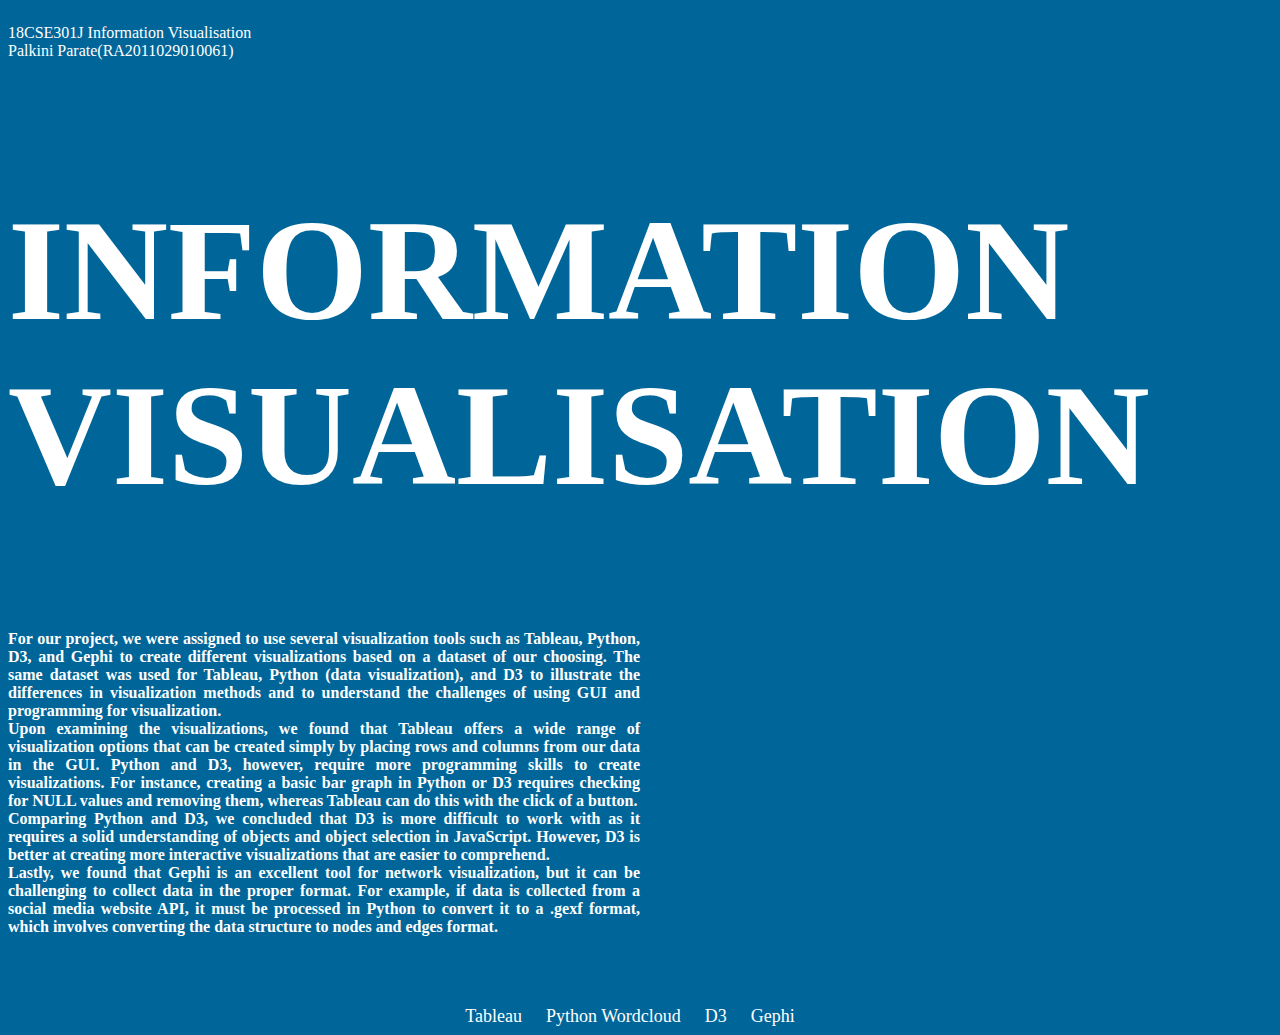
<file: index.html>
<!DOCTYPE html>
<html lang="en">
<head>
  <meta charset="UTF-8">
  <meta http-equiv="X-UA-Compatible" content="IE=edge">
  <meta name="viewport" content="width=device-width, initial-scale=1.0">
  <title>Palkini Parate(RA2011029010061)</title>
  <link rel="stylesheet" href="styles.css">
</head>
<p>
  <p>18CSE301J Information Visualisation
    <br>
    Palkini Parate(RA2011029010061)
  </p>
    
  <br>
  <h1>INFORMATION 
    <br>
    VISUALISATION</h1>
 <div class="para"><p>For our project, we were assigned to use several visualization tools such as Tableau, Python, D3, and Gephi to create different visualizations based on a dataset of our choosing. The same dataset was used for Tableau, Python (data visualization), and D3 to illustrate the differences in visualization methods and to understand the challenges of using GUI and programming for visualization.
<br>Upon examining the visualizations, we found that Tableau offers a wide range of visualization options that can be created simply by placing rows and columns from our data in the GUI. Python and D3, however, require more programming skills to create visualizations. For instance, creating a basic bar graph in Python or D3 requires checking for NULL values and removing them, whereas Tableau can do this with the click of a button.
  <br>Comparing Python and D3, we concluded that D3 is more difficult to work with as it requires a solid understanding of objects and object selection in JavaScript. However, D3 is better at creating more interactive visualizations that are easier to comprehend.
    
    <br>Lastly, we found that Gephi is an excellent tool for network visualization, but it can be challenging to collect data in the proper format. For example, if data is collected from a social media website API, it must be processed in Python to convert it to a .gexf format, which involves converting the data structure to nodes and edges format.</p></div>

<br>
<br>
<br>

<nav>
  <ul>
    <li><a href="tableau.html">Tableau</a></li>
    <li><a href="python.html">Python Wordcloud</a></li>
    <li><a href="d3.html">D3</a></li>
    <li><a href="gephi.html">Gephi</a></li>
  </ul>
</nav>
 
</body>
</html>
</file>
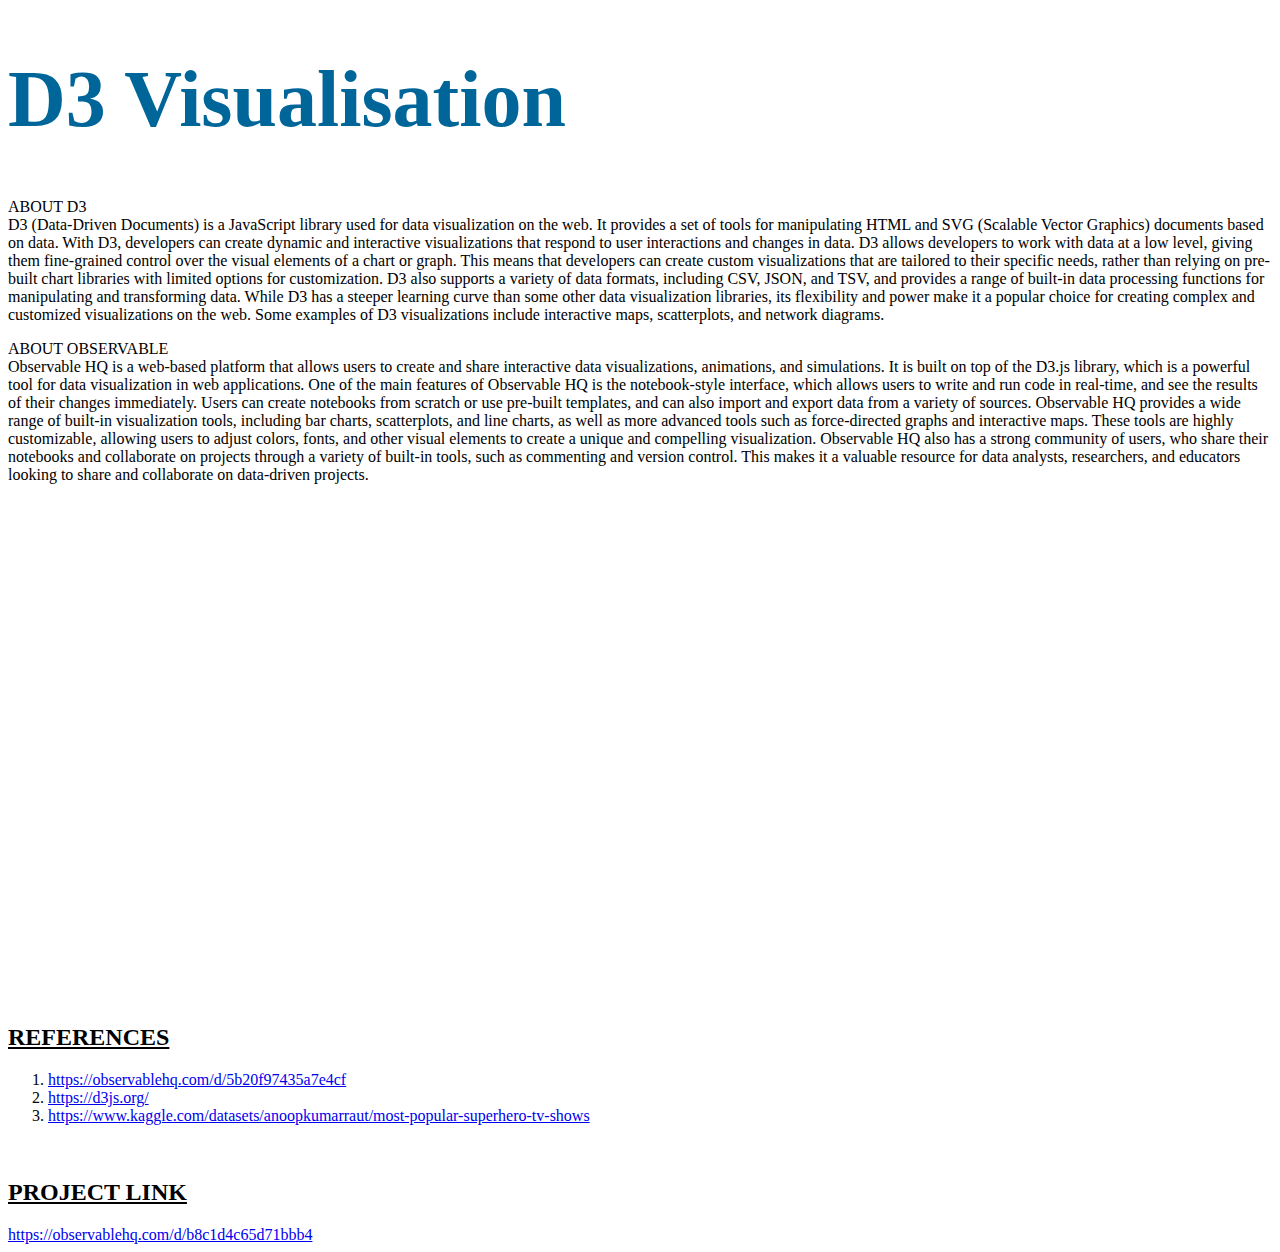
<file: d3.html>
<!DOCTYPE html>
<html lang="en">
<head>
  <meta charset="UTF-8">
  <meta http-equiv="X-UA-Compatible" content="IE=edge">
  <meta name="viewport" content="width=device-width, initial-scale=1.0">
  <title>D3 Visualisation</title>
  <link rel="stylesheet" href="styles1.css">
</head>
<body>
  <h1>D3 Visualisation</h1>
  <p>ABOUT D3
    <br>
    D3 (Data-Driven Documents) is a JavaScript library used for data visualization on the web. It provides a set of tools for manipulating HTML and SVG (Scalable Vector Graphics) documents based on data. With D3, developers can create dynamic and interactive visualizations that respond to user interactions and changes in data.

D3 allows developers to work with data at a low level, giving them fine-grained control over the visual elements of a chart or graph. This means that developers can create custom visualizations that are tailored to their specific needs, rather than relying on pre-built chart libraries with limited options for customization.

D3 also supports a variety of data formats, including CSV, JSON, and TSV, and provides a range of built-in data processing functions for manipulating and transforming data.

While D3 has a steeper learning curve than some other data visualization libraries, its flexibility and power make it a popular choice for creating complex and customized visualizations on the web. Some examples of D3 visualizations include interactive maps, scatterplots, and network diagrams.
  </p>
  <p>ABOUT OBSERVABLE
    <br>Observable HQ is a web-based platform that allows users to create and share interactive data visualizations, animations, and simulations. It is built on top of the D3.js library, which is a powerful tool for data visualization in web applications.

    One of the main features of Observable HQ is the notebook-style interface, which allows users to write and run code in real-time, and see the results of their changes immediately. Users can create notebooks from scratch or use pre-built templates, and can also import and export data from a variety of sources.
    
    Observable HQ provides a wide range of built-in visualization tools, including bar charts, scatterplots, and line charts, as well as more advanced tools such as force-directed graphs and interactive maps. These tools are highly customizable, allowing users to adjust colors, fonts, and other visual elements to create a unique and compelling visualization.
    
    Observable HQ also has a strong community of users, who share their notebooks and collaborate on projects through a variety of built-in tools, such as commenting and version control. This makes it a valuable resource for data analysts, researchers, and educators looking to share and collaborate on data-driven projects.
  </p>
<iframe width="100%" height="500" frameborder="0"
  src="https://observablehq.com/embed/b8c1d4c65d71bbb4@67?cell=*"></iframe>

<h2>REFERENCES</h2>
<ol>
  <li><a href="https://observablehq.com/d/5b20f97435a7e4cf">https://observablehq.com/d/5b20f97435a7e4cf</a></li>
  <li><a href="https://d3js.org/">https://d3js.org/</a></li>
  <li><a href="https://www.kaggle.com/datasets/anoopkumarraut/most-popular-superhero-tv-shows">https://www.kaggle.com/datasets/anoopkumarraut/most-popular-superhero-tv-shows</a></li>
</ol>
<br>
<h2>PROJECT LINK</h2>
<a href="https://observablehq.com/d/b8c1d4c65d71bbb4">https://observablehq.com/d/b8c1d4c65d71bbb4</a>
</body>
</html>
</file>
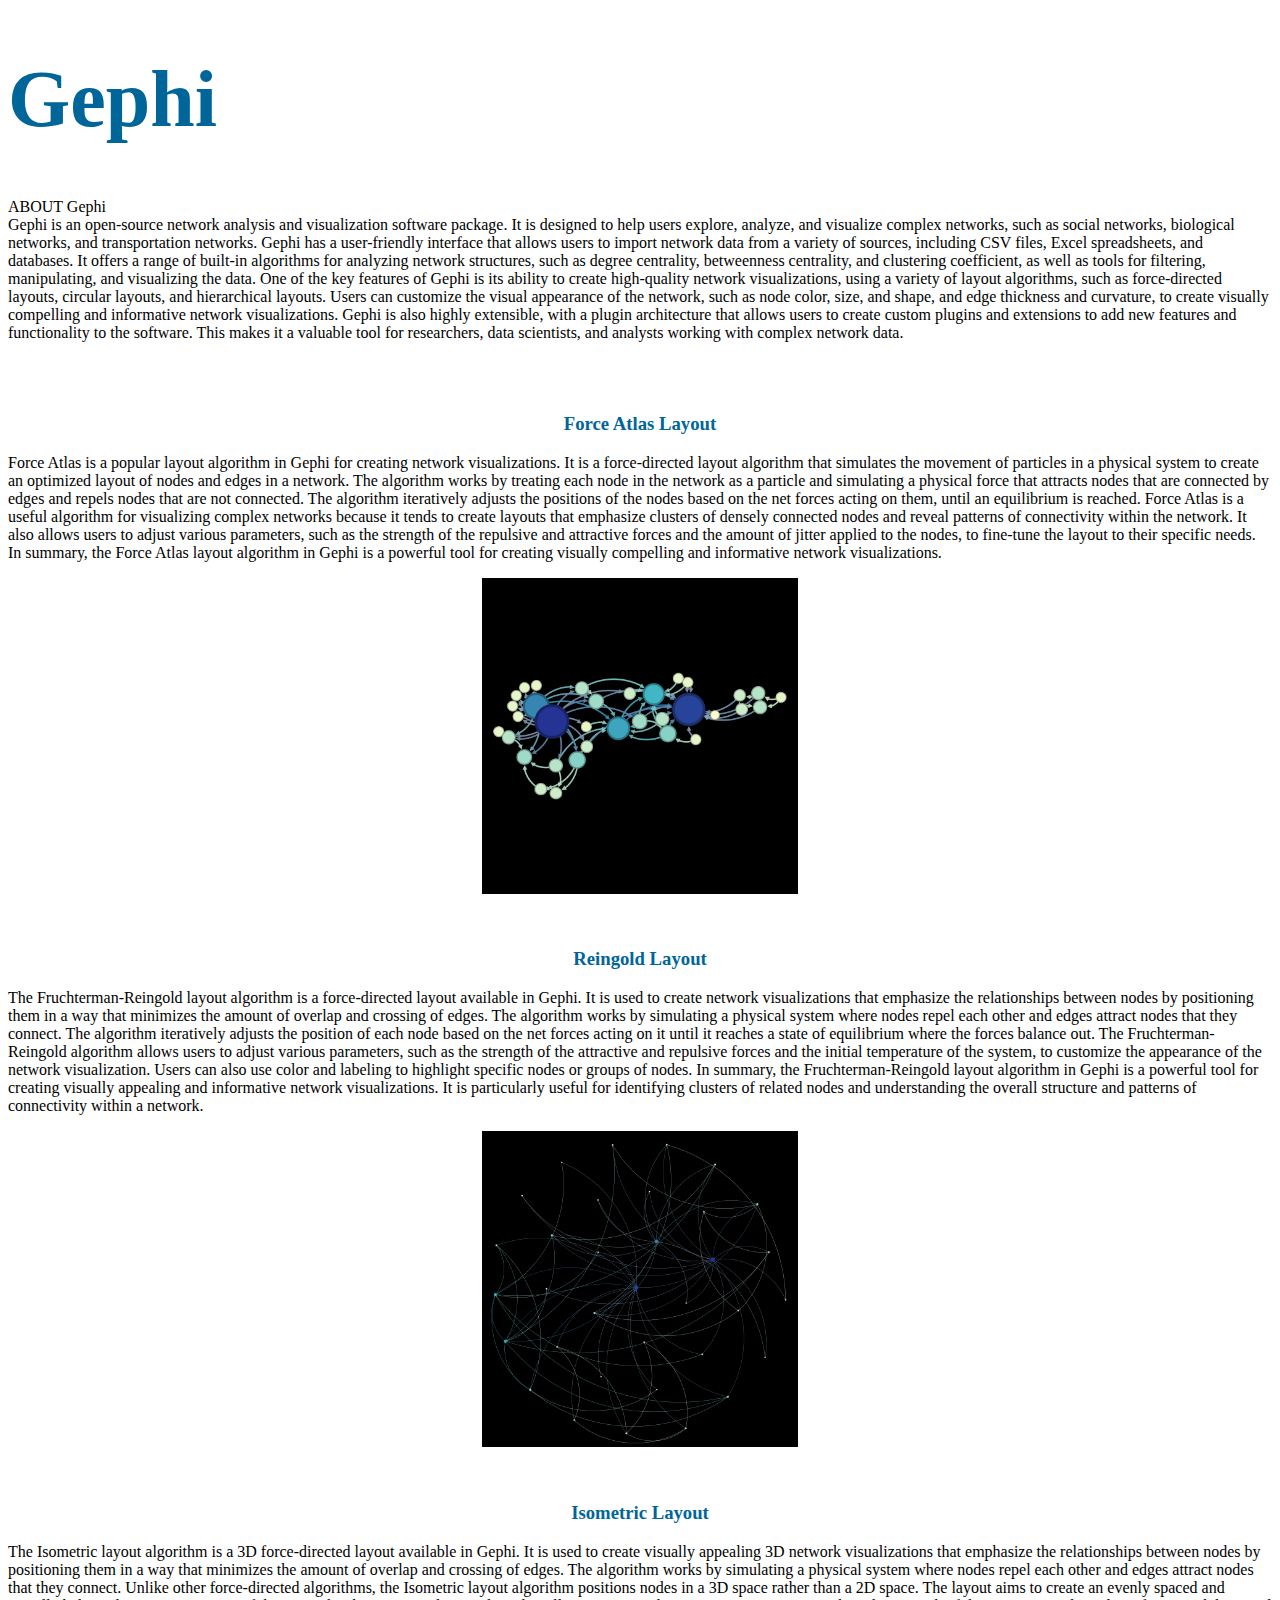
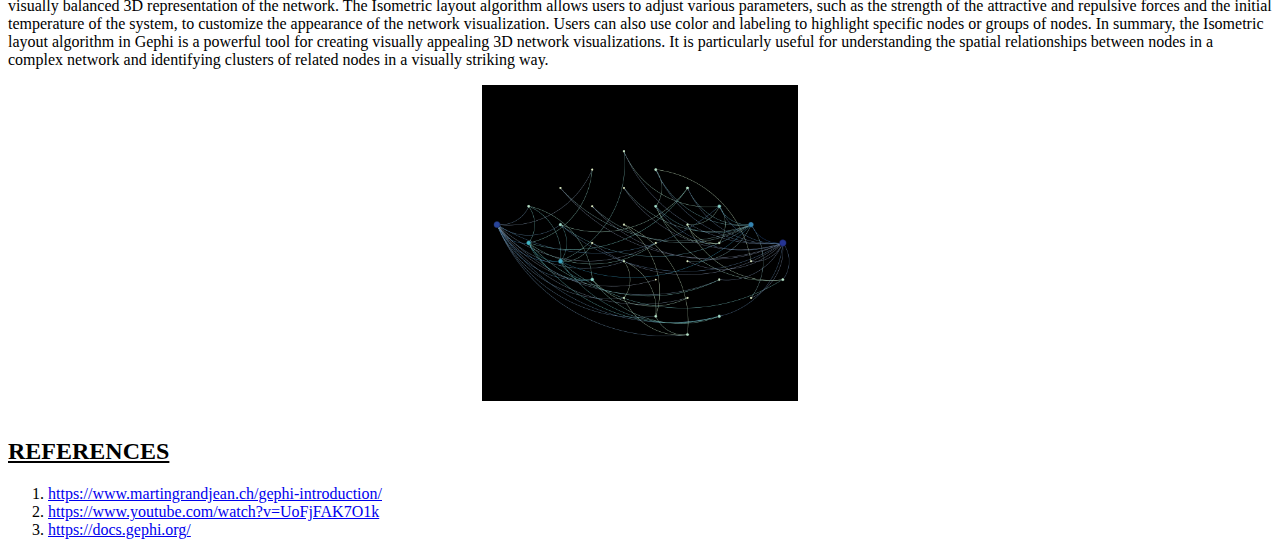
<file: gephi.html>
<!DOCTYPE html>
<html lang="en">
<head>
  <meta charset="UTF-8">
  <meta http-equiv="X-UA-Compatible" content="IE=edge">
  <meta name="viewport" content="width=device-width, initial-scale=1.0">
  <title>Gephi</title>
  <link rel="stylesheet" href="styles1.css">
</head>
<body>
  <h1>Gephi</h1>
  <p>ABOUT Gephi
    <br>
    Gephi is an open-source network analysis and visualization software package. It is designed to help users explore, analyze, and visualize complex networks, such as social networks, biological networks, and transportation networks.

Gephi has a user-friendly interface that allows users to import network data from a variety of sources, including CSV files, Excel spreadsheets, and databases. It offers a range of built-in algorithms for analyzing network structures, such as degree centrality, betweenness centrality, and clustering coefficient, as well as tools for filtering, manipulating, and visualizing the data.

One of the key features of Gephi is its ability to create high-quality network visualizations, using a variety of layout algorithms, such as force-directed layouts, circular layouts, and hierarchical layouts. Users can customize the visual appearance of the network, such as node color, size, and shape, and edge thickness and curvature, to create visually compelling and informative network visualizations.

Gephi is also highly extensible, with a plugin architecture that allows users to create custom plugins and extensions to add new features and functionality to the software. This makes it a valuable tool for researchers, data scientists, and analysts working with complex network data.
  </p>
  <br>
  <br>
<h3>Force Atlas Layout</h3>
<p>Force Atlas is a popular layout algorithm in Gephi for creating network visualizations. It is a force-directed layout algorithm that simulates the movement of particles in a physical system to create an optimized layout of nodes and edges in a network.

  The algorithm works by treating each node in the network as a particle and simulating a physical force that attracts nodes that are connected by edges and repels nodes that are not connected. The algorithm iteratively adjusts the positions of the nodes based on the net forces acting on them, until an equilibrium is reached.
  
  Force Atlas is a useful algorithm for visualizing complex networks because it tends to create layouts that emphasize clusters of densely connected nodes and reveal patterns of connectivity within the network. It also allows users to adjust various parameters, such as the strength of the repulsive and attractive forces and the amount of jitter applied to the nodes, to fine-tune the layout to their specific needs.
  
  In summary, the Force Atlas layout algorithm in Gephi is a powerful tool for creating visually compelling and informative network visualizations.</p>
<img src="forceatlas(gephi).png" alt="Force Atlas Layout">
<br>
<br>
<h3>Reingold Layout</h3>
<p>The Fruchterman-Reingold layout algorithm is a force-directed layout available in Gephi. It is used to create network visualizations that emphasize the relationships between nodes by positioning them in a way that minimizes the amount of overlap and crossing of edges.

  The algorithm works by simulating a physical system where nodes repel each other and edges attract nodes that they connect. The algorithm iteratively adjusts the position of each node based on the net forces acting on it until it reaches a state of equilibrium where the forces balance out.
  
  The Fruchterman-Reingold algorithm allows users to adjust various parameters, such as the strength of the attractive and repulsive forces and the initial temperature of the system, to customize the appearance of the network visualization. Users can also use color and labeling to highlight specific nodes or groups of nodes.
  
  In summary, the Fruchterman-Reingold layout algorithm in Gephi is a powerful tool for creating visually appealing and informative network visualizations. It is particularly useful for identifying clusters of related nodes and understanding the overall structure and patterns of connectivity within a network.</p>
<img src="reingold(gephi).png" alt="Reingold Layout">
<br>
<br>
<h3>Isometric Layout</h3>
<p>The Isometric layout algorithm is a 3D force-directed layout available in Gephi. It is used to create visually appealing 3D network visualizations that emphasize the relationships between nodes by positioning them in a way that minimizes the amount of overlap and crossing of edges.

  The algorithm works by simulating a physical system where nodes repel each other and edges attract nodes that they connect. Unlike other force-directed algorithms, the Isometric layout algorithm positions nodes in a 3D space rather than a 2D space. The layout aims to create an evenly spaced and visually balanced 3D representation of the network.
  
  The Isometric layout algorithm allows users to adjust various parameters, such as the strength of the attractive and repulsive forces and the initial temperature of the system, to customize the appearance of the network visualization. Users can also use color and labeling to highlight specific nodes or groups of nodes.
  
  In summary, the Isometric layout algorithm in Gephi is a powerful tool for creating visually appealing 3D network visualizations. It is particularly useful for understanding the spatial relationships between nodes in a complex network and identifying clusters of related nodes in a visually striking way.</p>
<img src="isometriclayout(gephi).png" alt="Isometric Layout">
<br>
<h2>REFERENCES</h2>
<ol>
  <li><a href="https://www.martingrandjean.ch/gephi-introduction/">https://www.martingrandjean.ch/gephi-introduction/</a>
  </li>
  <li><a href="https://www.youtube.com/watch?v=UoFjFAK7O1k">https://www.youtube.com/watch?v=UoFjFAK7O1k</a></li>
  <li><a href="https://docs.gephi.org/">https://docs.gephi.org/</a></li>
</ol>
</body>
</html>
</file>
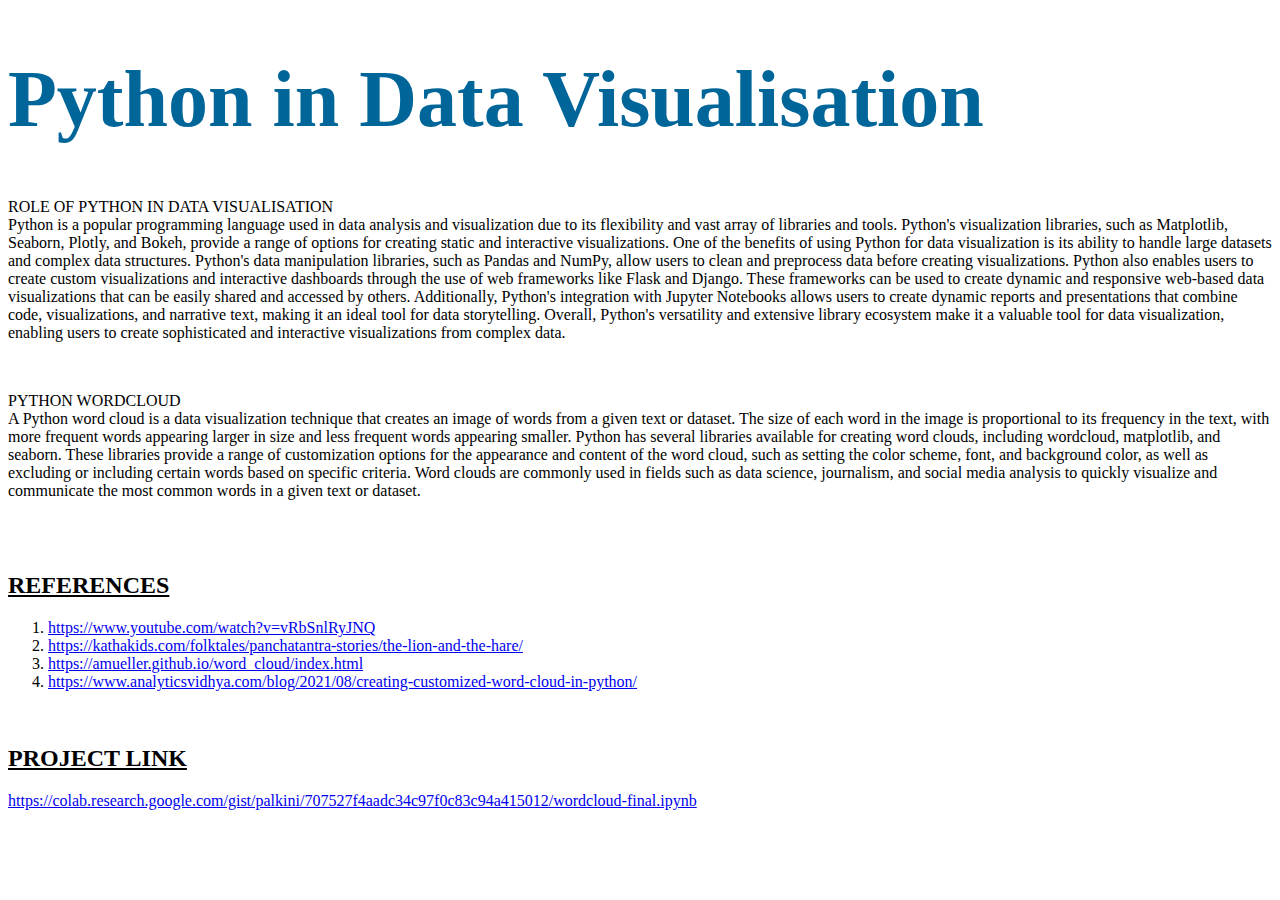
<file: python.html>
<!DOCTYPE html>
<html lang="en">
<head>
  <meta charset="UTF-8">
  <meta http-equiv="X-UA-Compatible" content="IE=edge">
  <meta name="viewport" content="width=device-width, initial-scale=1.0">
  <title>PANCHATANTRA WORD CLOUD</title>
  <link rel="stylesheet" href="styles1.css">
</head>
<body>
  <h1>Python in Data Visualisation</h1>
  <p>ROLE OF PYTHON IN DATA VISUALISATION
    <br>
    Python is a popular programming language used in data analysis and visualization due to its flexibility and vast array of libraries and tools. Python's visualization libraries, such as Matplotlib, Seaborn, Plotly, and Bokeh, provide a range of options for creating static and interactive visualizations.

One of the benefits of using Python for data visualization is its ability to handle large datasets and complex data structures. Python's data manipulation libraries, such as Pandas and NumPy, allow users to clean and preprocess data before creating visualizations.

Python also enables users to create custom visualizations and interactive dashboards through the use of web frameworks like Flask and Django. These frameworks can be used to create dynamic and responsive web-based data visualizations that can be easily shared and accessed by others.

Additionally, Python's integration with Jupyter Notebooks allows users to create dynamic reports and presentations that combine code, visualizations, and narrative text, making it an ideal tool for data storytelling.

Overall, Python's versatility and extensive library ecosystem make it a valuable tool for data visualization, enabling users to create sophisticated and interactive visualizations from complex data.
  </p>
  <br>
  <p>PYTHON WORDCLOUD
    <br>
    A Python word cloud is a data visualization technique that creates an image of words from a given text or dataset. The size of each word in the image is proportional to its frequency in the text, with more frequent words appearing larger in size and less frequent words appearing smaller. Python has several libraries available for creating word clouds, including wordcloud, matplotlib, and seaborn. These libraries provide a range of customization options for the appearance and content of the word cloud, such as setting the color scheme, font, and background color, as well as excluding or including certain words based on specific criteria. Word clouds are commonly used in fields such as data science, journalism, and social media analysis to quickly visualize and communicate the most common words in a given text or dataset.
  </p>
<br>
<script src="https://gist.github.com/palkini/707527f4aadc34c97f0c83c94a415012.js"></script>
<br>
<h2>REFERENCES</h2>
<ol>
  <li><a href=" https://www.youtube.com/watch?v=vRbSnlRyJNQ"> https://www.youtube.com/watch?v=vRbSnlRyJNQ</a></li>
  <li><a href="https://kathakids.com/folktales/panchatantra-stories/the-lion-and-the-hare/">https://kathakids.com/folktales/panchatantra-stories/the-lion-and-the-hare/</a></li>
  <li><a href="https://amueller.github.io/word_cloud/index.html">https://amueller.github.io/word_cloud/index.html</a></li>
  <li><a href="https://www.analyticsvidhya.com/blog/2021/08/creating-customized-word-cloud-in-python/">https://www.analyticsvidhya.com/blog/2021/08/creating-customized-word-cloud-in-python/</a></li>
</ol>
<br>
<h2>PROJECT LINK</h2>
<a href="https://colab.research.google.com/gist/palkini/707527f4aadc34c97f0c83c94a415012/wordcloud-final.ipynb">https://colab.research.google.com/gist/palkini/707527f4aadc34c97f0c83c94a415012/wordcloud-final.ipynb</a>
</body>
</html>
</file>
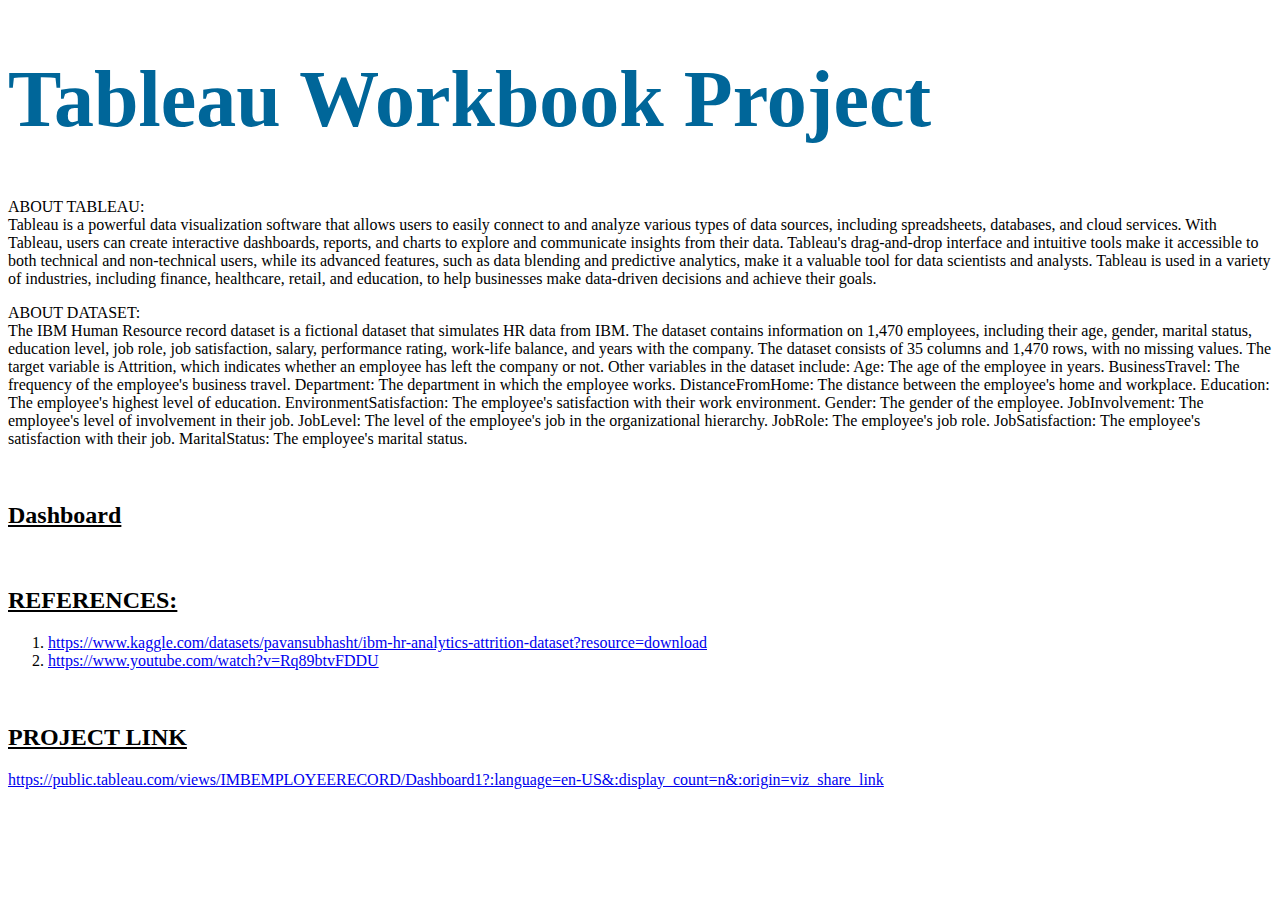
<file: tableau.html>
<!DOCTYPE html>
<html lang="en">
<head>
  <meta charset="UTF-8">
  <meta http-equiv="X-UA-Compatible" content="IE=edge">
  <meta name="viewport" content="width=device-width, initial-scale=1.0">
  <title>IBM EMPLOYEE RECORD</title>
  <link rel="stylesheet" href="styles1.css">
</head>
<body>
  <h1>Tableau Workbook Project</h1>
  <p>ABOUT TABLEAU:
    <br>
    Tableau is a powerful data visualization software that allows users to easily connect to and analyze various types of data sources, including spreadsheets, databases, and cloud services. With Tableau, users can create interactive dashboards, reports, and charts to explore and communicate insights from their data. Tableau's drag-and-drop interface and intuitive tools make it accessible to both technical and non-technical users, while its advanced features, such as data blending and predictive analytics, make it a valuable tool for data scientists and analysts. Tableau is used in a variety of industries, including finance, healthcare, retail, and education, to help businesses make data-driven decisions and achieve their goals.
  </p>
  <p>ABOUT DATASET:
    <br>
    The IBM Human Resource record dataset is a fictional dataset that simulates HR data from IBM. The dataset contains information on 1,470 employees, including their age, gender, marital status, education level, job role, job satisfaction, salary, performance rating, work-life balance, and years with the company.

The dataset consists of 35 columns and 1,470 rows, with no missing values. The target variable is Attrition, which indicates whether an employee has left the company or not.

Other variables in the dataset include:

Age: The age of the employee in years.
BusinessTravel: The frequency of the employee's business travel.
Department: The department in which the employee works.
DistanceFromHome: The distance between the employee's home and workplace.
Education: The employee's highest level of education.
EnvironmentSatisfaction: The employee's satisfaction with their work environment.
Gender: The gender of the employee.
JobInvolvement: The employee's level of involvement in their job.
JobLevel: The level of the employee's job in the organizational hierarchy.
JobRole: The employee's job role.
JobSatisfaction: The employee's satisfaction with their job.
MaritalStatus: The employee's marital status.
  </p>
  <br>
  <h2>Dashboard</h2>
  <p></p>
  <div class='tableauPlaceholder' id='viz1678465922711' style='position: relative'>
    <noscript>
      <a href='#'>
        <img alt='IBM EMPLOYEE HR RECORD ' src='https:&#47;&#47;public.tableau.com&#47;static&#47;images&#47;IM&#47;IMBEMPLOYEERECORD&#47;Dashboard1&#47;1_rss.png' style='border: none' />
      </a>
    </noscript>
    <object class='tableauViz'  style='display:none;'>
      <param name='host_url' value='https%3A%2F%2Fpublic.tableau.com%2F' /> 
      <param name='embed_code_version' value='3' /> 
      <param name='site_root' value='' />
      <param name='name' value='IMBEMPLOYEERECORD&#47;Dashboard1' />
      <param name='tabs' value='no' />
      <param name='toolbar' value='yes' />
      <param name='static_image' value='https:&#47;&#47;public.tableau.com&#47;static&#47;images&#47;IM&#47;IMBEMPLOYEERECORD&#47;Dashboard1&#47;1.png' /> 
      <param name='animate_transition' value='yes' />
      <param name='display_static_image' value='yes' />
      <param name='display_spinner' value='yes' />
      <param name='display_overlay' value='yes' />
      <param name='display_count' value='yes' />
      <param name='language' value='en-US' />
      <param name='filter' value='publish=yes' />
    </object>
  </div>        
          <script type='text/javascript'>        
                      var divElement = document.getElementById('viz1678465922711');                  
                        var vizElement = divElement.getElementsByTagName('object')[0];             
                               if ( divElement.offsetWidth > 800 )
                                { vizElement.style.width='1900px';vizElement.style.height='1327px';} 
                                else if ( divElement.offsetWidth > 500 ) { vizElement.style.width='1900px';vizElement.style.height='1327px';} 
                                else { vizElement.style.width='100%';vizElement.style.height='2777px';}                 
                                    var scriptElement = document.createElement('script');                   
                                     scriptElement.src = 'https://public.tableau.com/javascripts/api/viz_v1.js';         
                                                vizElement.parentNode.insertBefore(scriptElement, vizElement);          
                                                      </script>
<br>
<h2>REFERENCES:</h2>
<ol>
  <li><a href="https://www.kaggle.com/datasets/pavansubhasht/ibm-hr-analytics-attrition-dataset?resource=download">https://www.kaggle.com/datasets/pavansubhasht/ibm-hr-analytics-attrition-dataset?resource=download</a></li>
  <li><a href="https://www.youtube.com/watch?v=Rq89btvFDDU">https://www.youtube.com/watch?v=Rq89btvFDDU</a></li>
</ol>
<br>
<h2>PROJECT LINK</h2>
<a href="https://public.tableau.com/views/IMBEMPLOYEERECORD/Dashboard1?:language=en-US&:display_count=n&:origin=viz_share_link">https://public.tableau.com/views/IMBEMPLOYEERECORD/Dashboard1?:language=en-US&:display_count=n&:origin=viz_share_link</a>
</body>
</html>
</file>
<file: styles.css>
*{
  background-color:#006699;
}
h1{
  margin-right: 0;
  font-size:9rem;
  margin-top: 7rem;
  color: white;
}
h2{
  text-align: center;
  text-underline-offset: auto;
}
.para{
  color: white;
  padding-right: 50%;
  text-align: justify;
  font-weight: bold;
}
p{
  display: inline-block;
  color: white;
}
h3 {
  text-decoration: underline;
}
.link{
  text-align: right;
  display: inline-block;
}
nav {
  background-color: #333;
  color: #fff;
  text-align: center;
}

nav ul {
  list-style-type: none;
  margin: 0;
  padding: 0;
}

nav ul li {
  display: inline-block;
  margin-right: 20px;
}

nav ul li a {
  color: #fff;
  text-decoration: none;
  font-size: 18px;
}
</file>
<file: styles1.css>
h1{
  margin-right: 0;
  font-size:5rem;
  color: #006699;
}
h2{
  text-decoration: underline;
}
*{
  background-color: white;
}
img{
  display: block;
  margin-left: auto;
  margin-right: auto;
  width: 25%;
}
h3{
  text-align: center;
  color: #006699;
}
</file>
